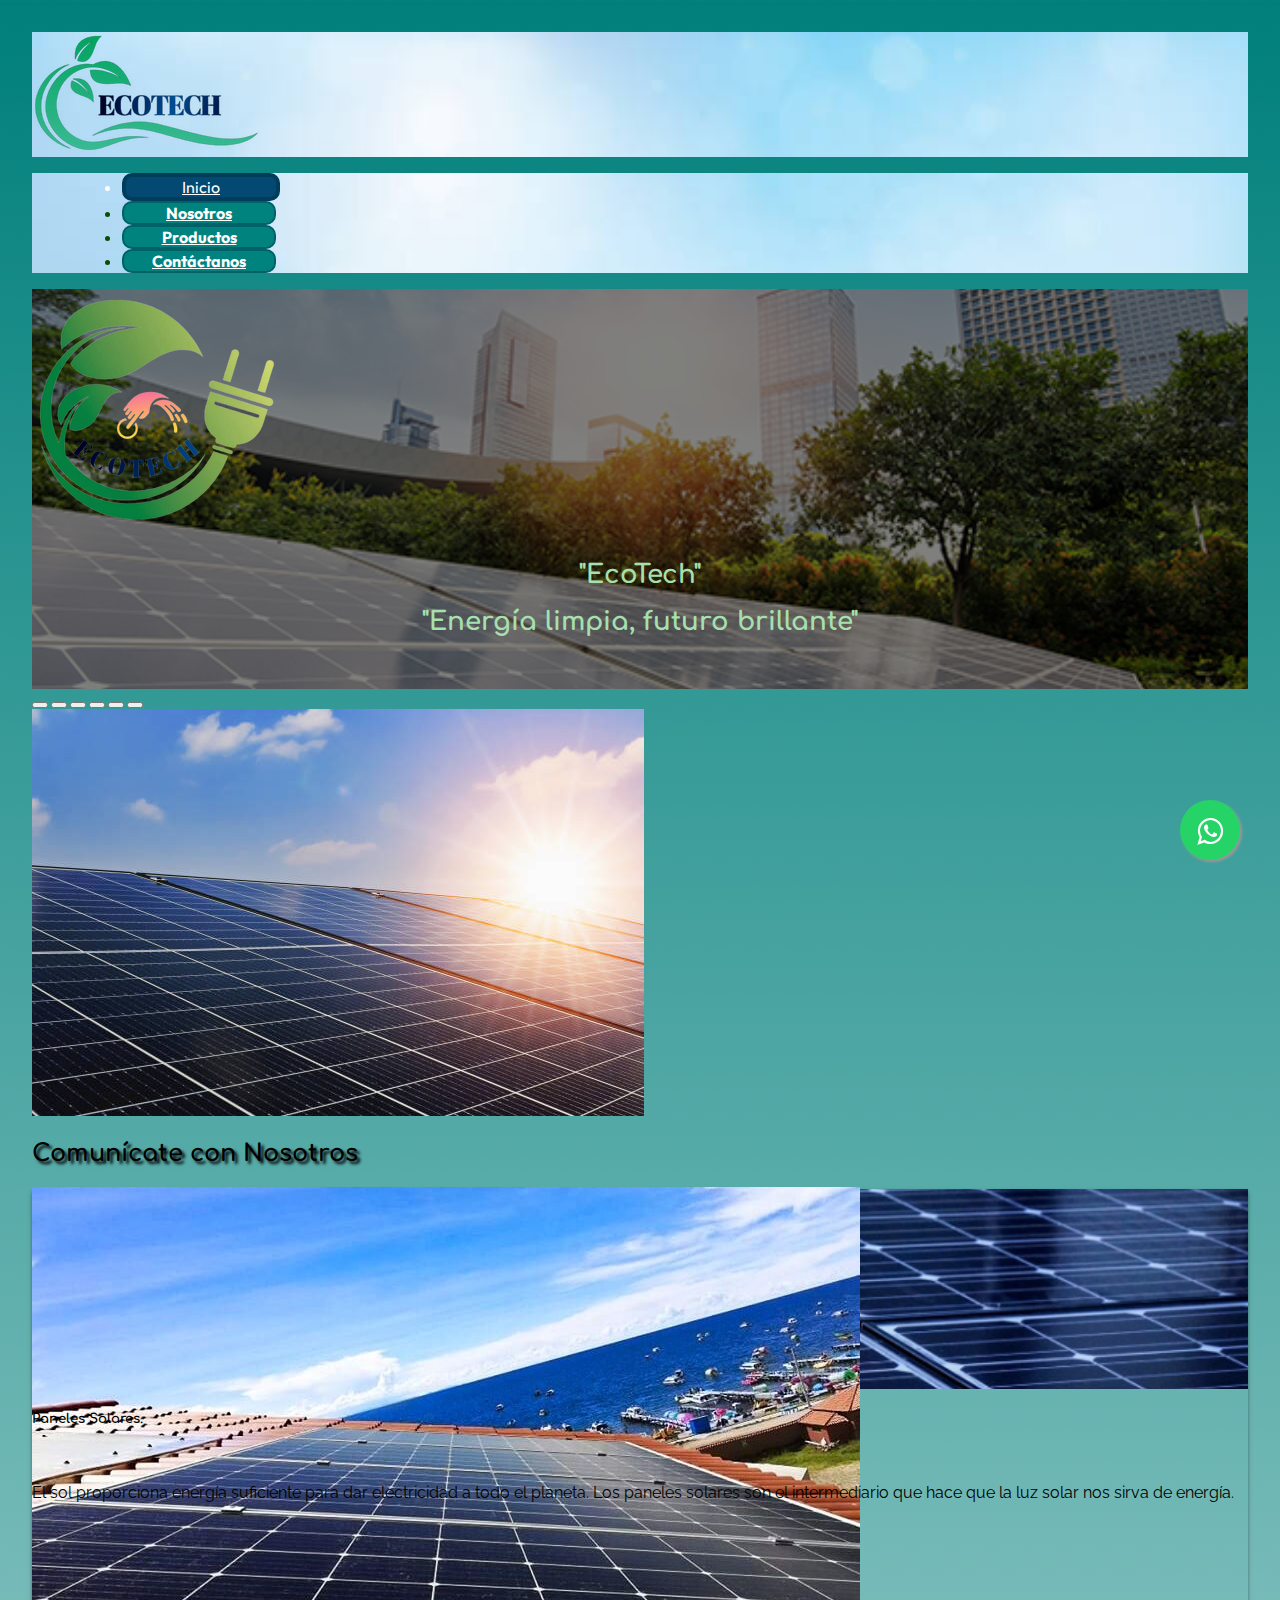
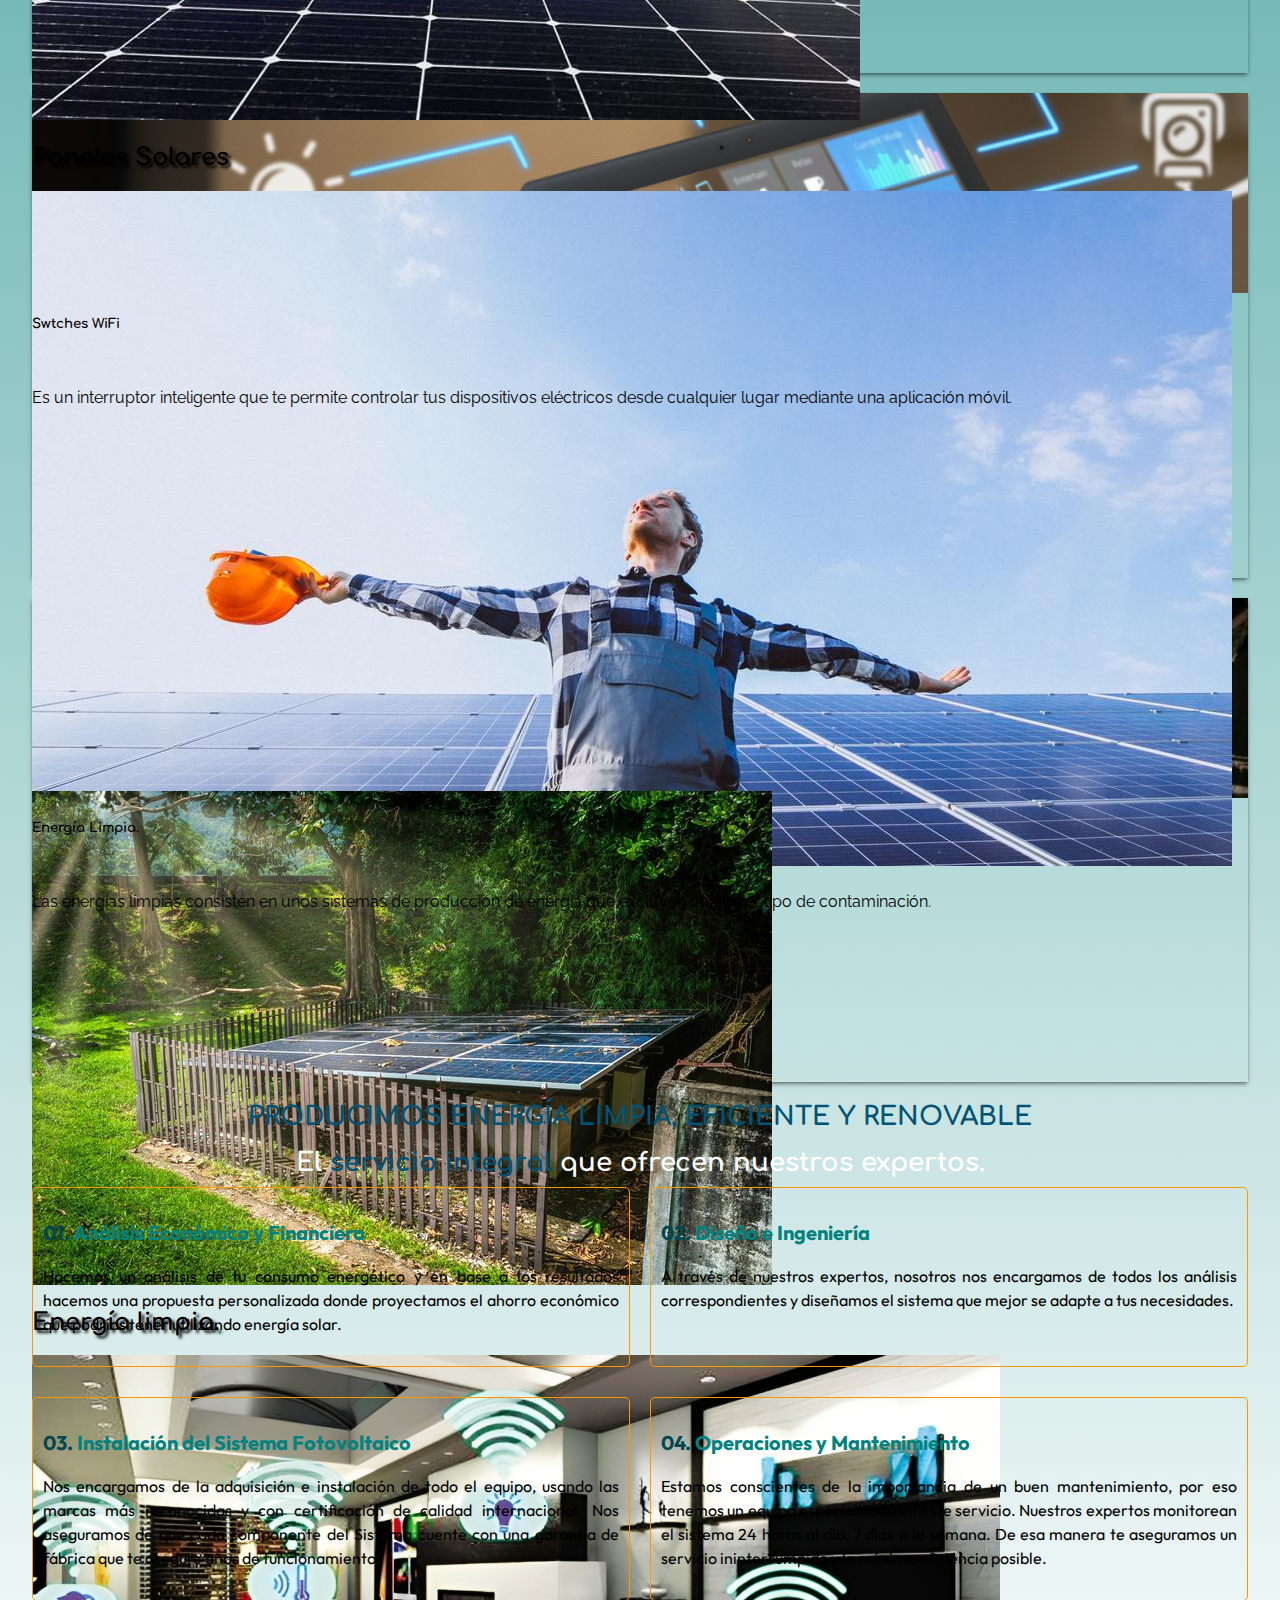
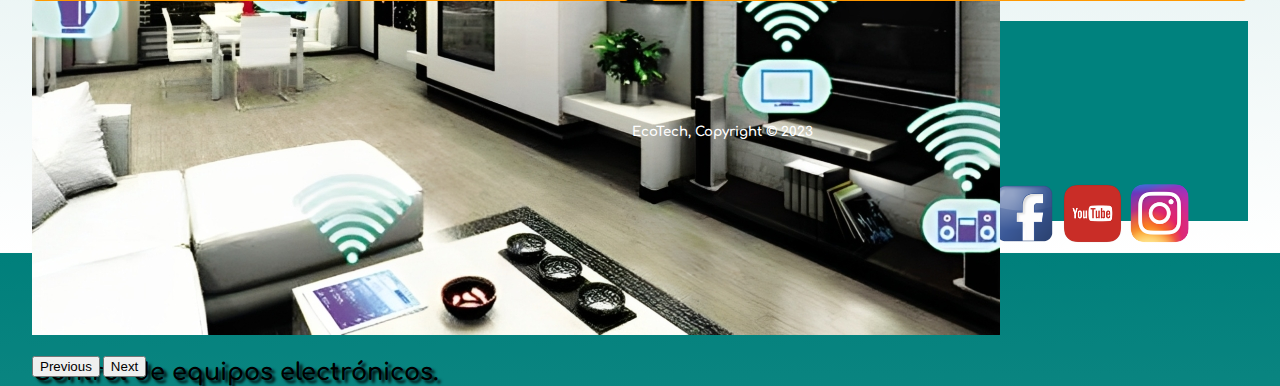
<file: index.html>
<!DOCTYPE html>
<html lang="es">
<head>
    <meta charset="UTF-8"> <!--<meta charset="iso-8859-1"> -->
    <meta name="viewport" content="width=device-width, initial-scale=1.0, maximum-scale=1.0">
    <link rel="stylesheet" type="text/css" href="css/estilos.css">
    <link rel="stylesheet" href="css/whatsapp.css">
    
    <link rel="icon" href="img/ecotech.png">

    <link href="https://cdn.jsdelivr.net/npm/bootstrap@5.1.3/dist/css/bootstrap.min.css" rel="stylesheet" integrity="sha384-1BmE4kWBq78iYhFldvKuhfTAU6auU8tT94WrHftjDbrCEXSU1oBoqyl2QvZ6jIW3" crossorigin="anonymous">
    <!--<fuentes> -->
      <link rel="preconnect" href="https://fonts.googleapis.com">
      <link rel="preconnect" href="https://fonts.gstatic.com" crossorigin>
      <link href="https://fonts.googleapis.com/css2?family=Comfortaa:wght@600&family=Outfit:wght@300&family=Raleway&display=swap" rel="stylesheet">
      <!--< 'Comfortaa'600 'Outfit'300 'Raleway'400  >-->
    <!--<fin fuentes> -->   
    <title>EcoTech</title>
    <meta name="description" content="EcoTech - Productos">
    <meta name="author" content="Laura Maribel Laime Asistiri">
    
    
</head>
<body>
  <!--Icono Whatsapp-->
  <link rel="stylesheet" href="https://maxcdn.bootstrapcdn.com/font-awesome/4.5.0/css/font-awesome.min.css">
    <a href="https://api.whatsapp.com/send?phone=59175829129&text=Hola%21%20Quisiera%20m%C3%A1s%20informaci%C3%B3n%20sobre%20sus%20productos." class="float" target="_blank">
    <i class="fa fa-whatsapp my-float"></i>
    </a>
  <!--Fin Whatsapp-->

  <header>  <!--  modificar logo ecotech      -->
    <section id="logo" style="background-image: url(img/cieloSol.jpg); background-size: cover;"> 
      <a href="index.html"><img src="img/rsz_logo2.png" alt="Logo de EcoTech"></a>
    </section>
    <nav class="navbar navbar-expand-lg navbar-ligth bg-dark" 
      style="padding-left: 50px; background-image: url(img/rsz_cielosol.jpg);
      background-size: cover;
      background-position: center;">
      <!--  <a class="navbar-brand" href="index.html" style="margin-left: 30px; color:black;"><h4>EcoTech</h4></a>  -->
      
      <ul class="nav">
        <li class="nav-item-actual">
            <a class="nav-link" aria-current="page" href="index.html" style="color: rgb(255, 255, 255);">Inicio</a>
        </li>
        <li class="nav-item">
          <a class="nav-link" href="nosotros.html" style="color: rgb(255, 255, 255);">Nosotros</a>
        </li>
        <li class="nav-item">
          <a class="nav-link" href="productos.html" style="color: rgb(255, 255, 255);">Productos</a>
        </li>
        <li class="nav-item">
          <a class="nav-link" href="contactanos.html" style="color: rgb(255, 255, 255);">Contáctanos</a>
        </li>
      </ul>   
    </nav>

    <div class="cover d-flex justify-content-center align-items-center flex-column">
      <a href="index.html"><img src="img/logoecotechMediano.png" alt="Logo de EcoTech"></a>
      <h1><span style="color: rgb(166, 224, 174);">"EcoTech"</span></h1>
      <h1><span style="color: rgb(166, 224, 174);">"Energía limpia, futuro brillante"</span></h1>
      
    </div>
    
  </header>
  <!-- ---------------------------------------------------------- -->
  <!-- ---------------------------------------------------------- -->
 
  <!-- --------------------CARRUCEL------------------------------ -->

<div id="carouselExampleCaptions" class="carousel slide" data-bs-ride="carousel" style="max-height:500px; " >
  <div class="carousel-indicators">
    <button type="button" data-bs-target="#carouselExampleCaptions" data-bs-slide-to="0" class="active" aria-current="true" aria-label="Slide 1"></button>
    <button type="button" data-bs-target="#carouselExampleCaptions" data-bs-slide-to="1" aria-label="Slide 2"></button>
    <button type="button" data-bs-target="#carouselExampleCaptions" data-bs-slide-to="2" aria-label="Slide 3"></button>
    <button type="button" data-bs-target="#carouselExampleCaptions" data-bs-slide-to="3" aria-label="Slide 4"></button>
    <button type="button" data-bs-target="#carouselExampleCaptions" data-bs-slide-to="4" aria-label="Slide 5"></button>
    <button type="button" data-bs-target="#carouselExampleCaptions" data-bs-slide-to="5" aria-label="Slide 0"></button>
  </div>
  <div class="carousel-inner">
    <div class="carousel-item active" style="max-height:600px;">
      <img src="img/panel3.jpg" class="d-block w-100" alt="Portada de EcoTech">
      <div class="carousel-caption d-none d-md-block">
        <h2 class="sombra">Comunícate con Nosotros</h2></background>
      </div>
    </div>
    <div class="carousel-item " style="max-height:600px;">
      <img src="img/rsz_panel1.jpg" class="d-block w-100" alt="Envase de miel" >
      <div class="carousel-caption d-none d-md-block">
        <h2 class="sombra">Paneles Solares</h2>
      </div>
    </div>
    <div class="carousel-item" style="max-height:600px;">
      <img src="img/panel2.jpg" class="d-block w-100" alt="Envase de miel" >
      <div class="carousel-caption d-none d-md-block">
        <h2 class="sombra">Monitoreo de la corriente.</h2>
      </div>
    </div>
    <div class="carousel-item" style="max-height:600px;">
      <img src="img/panel4.jpg" class="d-block w-100" alt="taza de yogurt">
      <div class="carousel-caption d-none d-md-block">
        <h2 class="sombra">Energía limpia.</h2>
      </div>
    </div>
    <div class="carousel-item" style="max-height:600px;">
      <img src="img/tecnologia2.png" class="d-block w-100" alt="taza de yogurt">
      <div class="carousel-caption d-none d-md-block">
        <h2 class="sombra">Control de equipos electrónicos.</h2>
      </div>
    </div>
  </div>
  <button class="carousel-control-prev" type="button" data-bs-target="#carouselExampleCaptions" data-bs-slide="prev">
    <span class="carousel-control-prev-icon" aria-hidden="true"></span>
    <span class="visually-hidden">Previous</span>
  </button>
  <button class="carousel-control-next" type="button" data-bs-target="#carouselExampleCaptions" data-bs-slide="next">
    <span class="carousel-control-next-icon" aria-hidden="true"></span>
    <span class="visually-hidden">Next</span>
  </button>
</div>


<script src="https://cdn.jsdelivr.net/npm/bootstrap@5.1.3/dist/js/bootstrap.bundle.min.js" integrity="sha384-ka7Sk0Gln4gmtz2MlQnikT1wXgYsOg+OMhuP+IlRH9sENBO0LRn5q+8nbTov4+1p" crossorigin="anonymous"></script>
<!-- ---------------FIN DE CARRUCEL------------------------------ -->



    <div class="container mt-5 mb-5"> <!-- mt-5 = margintop de 5 ;;;; mb=marginbottom-->
      
      <div class="row justify-content-center">
        <div class="col-12 col-sm-6 col-md-4 col-lg-3 mt-5">
          <div class="card">
            <!-- <img src="img/stevia3.jpg" class="card-img-top" alt="Stevia">  -->
            <div title="Cuchara de Stevia" class="cover cover-small" style="background-image:url(img/panelSolar2.png);">
            
            </div>
            <div class="card-body">
              <h5 class="card-title">Paneles Solares.</h5>
              <p class="card-text">El sol proporciona energía suficiente para dar electricidad a todo el planeta. Los paneles solares son el intermediario que hace que la luz solar nos sirva de energía. </p>
            </div>
          </div>
        </div> 
        <div title="Vaso de yogurt" class="col-12 col-sm-6 col-md-4 col-lg-3 mt-5">
          <div class="card">
            <!--<img src="img/rsz_1yogurt2.jpg" class="card-img-top" alt="Yogurt">  -->
            <div class="cover cover-small" style="background-image:url(img/tecnologia1.png);">
            
            </div>
            <div class="card-body">
              <h5 class="card-title">Swtches WiFi</h5>
              <p class="card-text">Es un interruptor inteligente que te permite controlar tus dispositivos eléctricos desde cualquier lugar mediante una aplicación móvil.</p>
            </div>
          </div>
        </div>
        <div class="col-12 col-sm-6 col-md-4 col-lg-3 mt-5">
          <div class="card">
            <!--<img src="img/jugo5.jpg" class="card-img-top" alt="Jugos"> -->
            <div title="Vasos de jugo" class="cover cover-small" style="background-image:url(img/panel4.jpg);">
            
            </div>
            <div class="card-body">
              <h5 class="card-title">Energía Limpia.</h5>
              <p class="card-text">Las energías limpias consisten en unos sistemas de producción de energía que excluyen cualquier tipo de contaminación. </p>
            </div>
          </div>
        </div>
      </div>
    </div>
  
  <!---------------------------------------------------------------->
  <!---------------------------------------------------------------->
  <style>

    h1 {
        font-size: 26px;
        margin-bottom: 10px;
        color: #029226;
        font-weight: bold;
        text-align: center;
    }

    p {
        font-size: 16px;
        line-height: 1.5;
        margin-bottom: 20px;
    }

    .title2 {
        font-size: 20px;
        font-weight: bold;
        color: #00827e;
        margin-bottom: 10px;
    }

    .sub-title {
        font-size: 18px;
        font-weight: bold;
        color: #cab44b;
        margin-bottom: 10px;
    }

    .container2 {
        display: grid;
        grid-template-columns: repeat(2, 1fr);
        grid-gap: 20px;
        justify-items: center;
    }

    .box2 {
        border: 1px solid #FF9800;
        padding: 10px;
        border-radius: 5px;
        margin-bottom: 10px;
        text-align: justify;
    }
</style>

<h1><span style="color: rgb(0, 83, 116);">PRODUCIMOS ENERGÍA LIMPIA, EFICIENTE Y RENOVABLE</span></h1>
<h1><span style="color: white;">El </span><span style="color: rgb(0, 83, 116);">servicio integral</span><span style="color: white;"> que ofrecen nuestros expertos.</span></h1>
<div class="container2">
    <div class="box2">
        <p class="title2"><span style="color: #004750;">01.</span> Análisis Económico y Financiero</p>
        <p>Hacemos un análisis de tu consumo energético y en base a los resultados hacemos una propuesta personalizada donde proyectamos el ahorro económico que podrías tener utilizando energía solar.</p>
    </div>

    <div class="box2">
        <p class="title2"><span style="color: #004750;">02.</span> Diseño e Ingeniería</p>
        <p>A través de nuestros expertos, nosotros nos encargamos de todos los análisis correspondientes y diseñamos el sistema que mejor se adapte a tus necesidades.</p>
    </div>

    <div class="box2">
        <p class="title2"><span style="color: #004750;">03.</span> Instalación del Sistema Fotovoltaico</p>
        <p>Nos encargamos de la adquisición e instalación de todo el equipo, usando las marcas más reconocidas y con certificación de calidad internacional. Nos aseguramos de que cada componente del Sistema cuente con una garantía de fábrica que te asegure años de funcionamiento.</p>
    </div>

    <div class="box2">
        <p class="title2"><span style="color: #004750;">04.</span> Operaciones y Mantenimiento</p>
        <p>Estamos conscientes de la importancia de un buen mantenimiento, por eso tenemos un equipo especializado en este servicio. Nuestros expertos monitorean el sistema 24 horas al día, 7 días a la semana. De esa manera te aseguramos un servicio ininterrumpido y la máxima eficiencia posible.</p>
    </div>
</div>






  
  <!---------------------------------------------------------------->
  <!---------------------------------------------------------------->
  
<!-- ---------------------------------------------------------- -->
<!-- ---------------------------------------------------------- -->
  <footer>
    <section id="logo2">
      <a href="index.html"><img src="img/LogoEcoTech.png" alt="Logo EcoTech" height="150px" style="float:left; margin-left: 15px; margin-bottom: 20px;"></a>
    </section>
		<br><br><h5>EcoTech, Copyright &copy; 2023</h5><br>
    <!--
      -->
    <section id="redes " 
      style="float:right; margin-right: 15px;">
      <div class=" gap-2 d-md-flex justify-content-md">
        
          <a href="https://es-la.facebook.com/"><img src="img/Facebook-Logo.png" alt="Página de facebook EcoTech" height="65px" ></a>
          <a href="https://www.youtube.com/"><img src="img/YouTube-Logo.png" alt="Página de YouTube EcoTech" height="65px" ></a>
          <a href="https://www.instagram.com/"><img src="img/Instagram-logo.png" alt="Página de Instagram EcoTech" height="65px" ></a>
      </div>    
    </section>
	</footer>

</body>
</html>
</file>
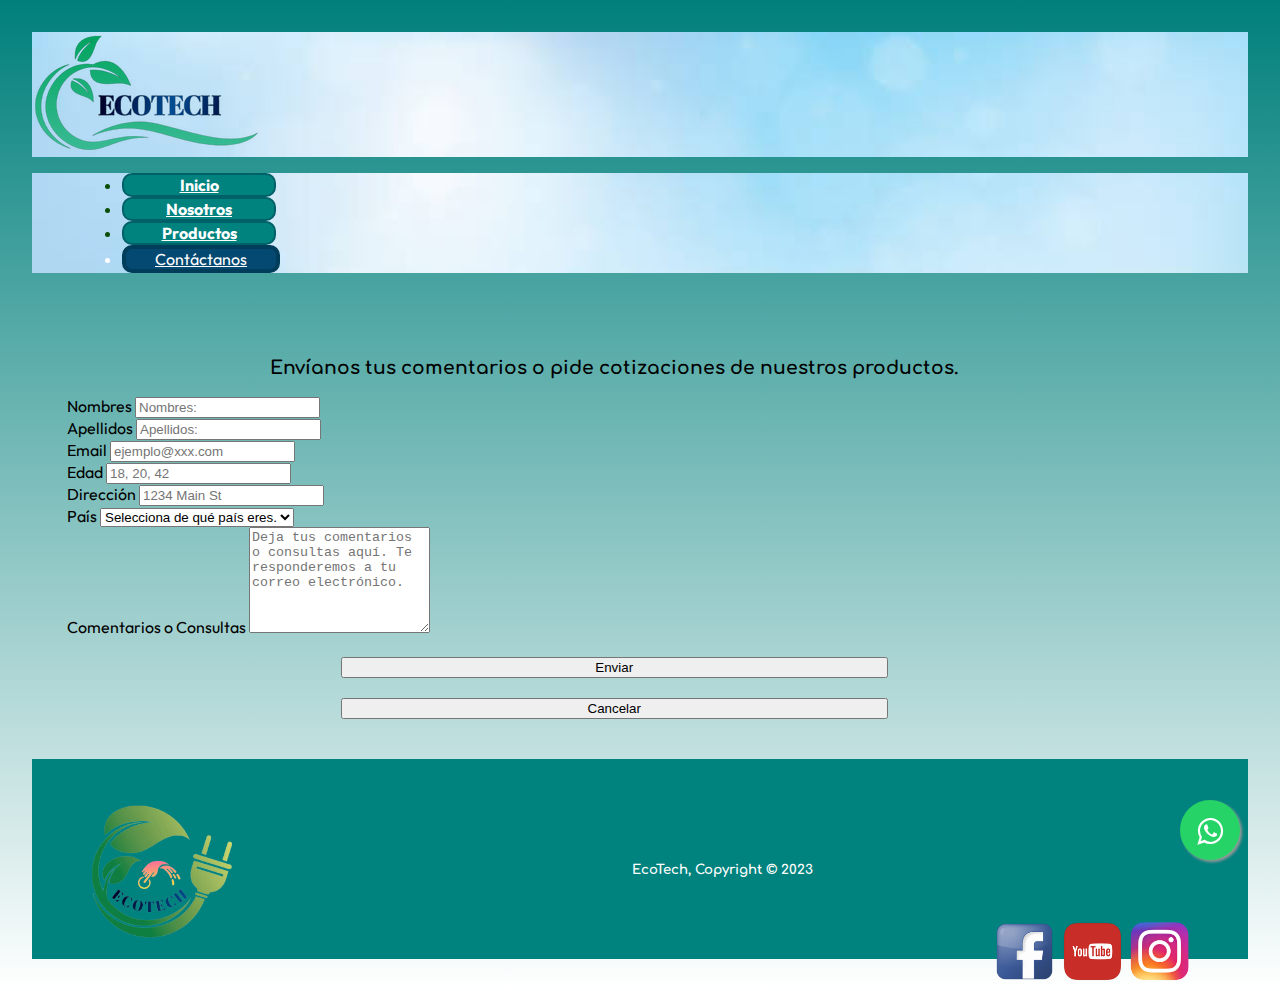
<file: contactanos.html>
<!DOCTYPE html>
<html lang="es">
<head>
    <meta charset="UTF-8"> <!--<meta charset="iso-8859-1"> -->
    <meta name="viewport" content="width=device-width, initial-scale=1.0, maximum-scale=1.0">
    <link rel="stylesheet" type="text/css" href="css/estilos.css">
    <link rel="stylesheet" href="css/whatsapp.css">
    
    <link rel="icon" href="img/ecotech.png">

    <link href="https://cdn.jsdelivr.net/npm/bootstrap@5.1.3/dist/css/bootstrap.min.css" rel="stylesheet" integrity="sha384-1BmE4kWBq78iYhFldvKuhfTAU6auU8tT94WrHftjDbrCEXSU1oBoqyl2QvZ6jIW3" crossorigin="anonymous">
    <!--<fuentes> -->
      <link rel="preconnect" href="https://fonts.googleapis.com">
      <link rel="preconnect" href="https://fonts.gstatic.com" crossorigin>
      <link href="https://fonts.googleapis.com/css2?family=Comfortaa:wght@600&family=Outfit:wght@300&family=Raleway&display=swap" rel="stylesheet">
      <!--< 'Comfortaa'600 'Outfit'300 'Raleway'400  >-->
    <!--<fin fuentes> -->   
    <title>EcoTech</title>
    <meta name="description" content="EcoTech - Productos">
    <meta name="author" content="Laura Maribel Laime Asistiri">
    

    <!-- ---------------------------------------------------------- -->
    <!-- ------------------VALIDACION DE FORMULARIO---------------- -->
    <script>
        
        function validacion() {
            if(document.getElementById('nombres').value.length < 3 ) {
                enviar = false;
                alert('El nombre debe tener una longitud mayor a 2 caracteres')
            }
            if(document.getElementById('apellidos').value.length < 3 ) {
                enviar = false;
                alert('El apellido debe tener una longitud mayor a 2 caracteres')
            }
            if(isNaN(document.getElementById('edad').value)){
                enviar = false;
                alert('La edad debe ser un valor numerico');
            }
            if(document.getElementById('direccion').value.length < 7 ){
                enviar = false;
	            alert('La Direccion tiene que tener una longitud mayor a 6 caracteres');
            }
            if(document.getElementById('comentarios').value.length < 15 ){
                enviar = false;
	            alert('Los comentarios o consultas deben tener una longitud mayor a 15 caracteres');
            }
            if(!enviar){
                return enviar;
            }
        }
        
    </script>
    <!-- ---------------------------------------------------------- -->
    <!-- ---------------------------------------------------------- -->


    
</head>
<body>
    <!--Icono Whatsapp-->
    <link rel="stylesheet" href="https://maxcdn.bootstrapcdn.com/font-awesome/4.5.0/css/font-awesome.min.css">
      <a href="https://api.whatsapp.com/send?phone=59175829129&text=Hola%21%20Quisiera%20m%C3%A1s%20informaci%C3%B3n%20sobre%20sus%20productos." class="float" target="_blank">
      <i class="fa fa-whatsapp my-float"></i>
      </a>
    <!--Fin Whatsapp-->
  
    <header>  <!--  modificar logo ecotech      -->
      <section id="logo" style="background-image: url(img/cieloSol.jpg); background-size: cover;"> 
        <a href="index.html"><img src="img/rsz_logo2.png" alt="Logo de EcoTech"></a>
      </section>
      <nav class="navbar navbar-expand-lg navbar-ligth bg-dark" 
        style="padding-left: 50px; background-image: url(img/rsz_cielosol.jpg);
        background-size: cover;
        background-position: center;">
        <!--  <a class="navbar-brand" href="index.html" style="margin-left: 30px; color:black;"><h4>EcoTech</h4></a>  -->
        
        <ul class="nav">
          <li class="nav-item">
              <a class="nav-link" aria-current="page" href="index.html" style="color: rgb(255, 255, 255);">Inicio</a>
          </li>
          <li class="nav-item">
            <a class="nav-link" href="nosotros.html" style="color: rgb(255, 255, 255);">Nosotros</a>
          </li>
          <li class="nav-item">
            <a class="nav-link" href="productos.html" style="color: rgb(255, 255, 255);">Productos</a>
          </li>
          <li class="nav-item-actual">
            <a class="nav-link" href="contactanos.html" style="color: rgb(255, 255, 255);">Contáctanos</a>
          </li>
        </ul>   
      </nav>

        

    </header>
<!-- ---------------------------------------------------------- -->
<!-- -----------------------FORMULARIO----------------------------------- -->
<!-- -->

<div class="container" id="formulario">
    <br><h3 style="text-align:center;">Envíanos tus comentarios o pide cotizaciones de nuestros productos.</h3>
        
    <form class="row g-3" name="form1" onsubmit='return validacion();' enctype="text/plain" action="mailto:laura-maribel94@hotmail.com" method="post"> <!--method="post" para enviar más caracteres-->
        <div class="col-md-6">
            <label for="nombres" class="form-label">Nombres</label>
            <input type="text" class="form-control" id="nombres" name="nombres" placeholder="Nombres:" required>
        </div>
        <div class="col-md-6">
            <label for="apellidos" class="form-label">Apellidos</label>
            <input type="text" class="form-control" id="apellidos" name="apellidos" placeholder="Apellidos:" required>
        </div>
        <div class="col-md-6">
            <label for="email" class="form-label">Email</label>
            <input type="email" class="form-control" id="email" name= "email" placeholder="ejemplo@xxx.com" required>
        </div>
        <div class="col-md-6">
            <label for="edad" class="form-label">Edad</label>
            <input type="value" class="form-control" id="edad" name="edad" placeholder="18, 20, 42" required>
        </div>
        <div class="col-12">
            <label for="direccion" class="form-label">Dirección</label>
            <input type="text" class="form-control" id="direccion" name="direccion" placeholder="1234 Main St" required>
        </div>
        <div class="col-md-6">
            <label for="pais" class="form-label">País</label>
            <select class="form-select" id="pais">
                <label for="validarPais"style="font-weight: bold;">Selecciona de qué país eres.</label>
                <option selected >Selecciona de qué país eres.</option>
                <option value="1">Bolivia</option>
                <option value="2">Argentina</option>
                <option value="3">Chile</option>
                <option value="4">Perú</option>
                <option value="5">Paraguay</option>
                <option value="6">Brazil</option>
                <option value="7">Otro</option>
              </select>
        </div>
        
        <div class="col-12">
            <label for="comentarios" class="form-label">Comentarios o Consultas</label>
            <textarea class="form-control" placeholder="Deja tus comentarios o consultas aquí. Te responderemos a tu correo electrónico." 
                id="comentarios" name="comentarios" style="height: 100px" required></textarea>
        </div>
        <!--botones enviar y borrar-->
        <div class="col-12">
            <button type="submit" id="btn" name="btn" value="Enviar" class="btn btn-success">Enviar</button>
            <button class="btn btn-danger" type="reset" name="reset">Cancelar</button>
        </div>
    </form>
</div>


<!-- ---------------------------------------------------------- -->
<!-- ---------------------------------------------------------- -->
<footer>
    <section id="logo2">
      <a href="index.html"><img src="img/LogoEcoTech.png" alt="Logo EcoTech" height="150px" style="float:left; margin-left: 15px; margin-bottom: 20px;"></a>
    </section>
		<br><br><h5>EcoTech, Copyright &copy; 2023</h5><br>
    <!--
      -->
    <section id="redes " 
      style="float:right; margin-right: 15px;">
      <div class=" gap-2 d-md-flex justify-content-md">
        
          <a href="https://es-la.facebook.com/"><img src="img/Facebook-Logo.png" alt="Página de facebook EcoTech" height="65px" ></a>
          <a href="https://www.youtube.com/"><img src="img/YouTube-Logo.png" alt="Página de YouTube EcoTech" height="65px" ></a>
          <a href="https://www.instagram.com/"><img src="img/Instagram-logo.png" alt="Página de Instagram EcoTech" height="65px" ></a>
      </div>    
    </section>
</footer>

</body>
</html>
</file>
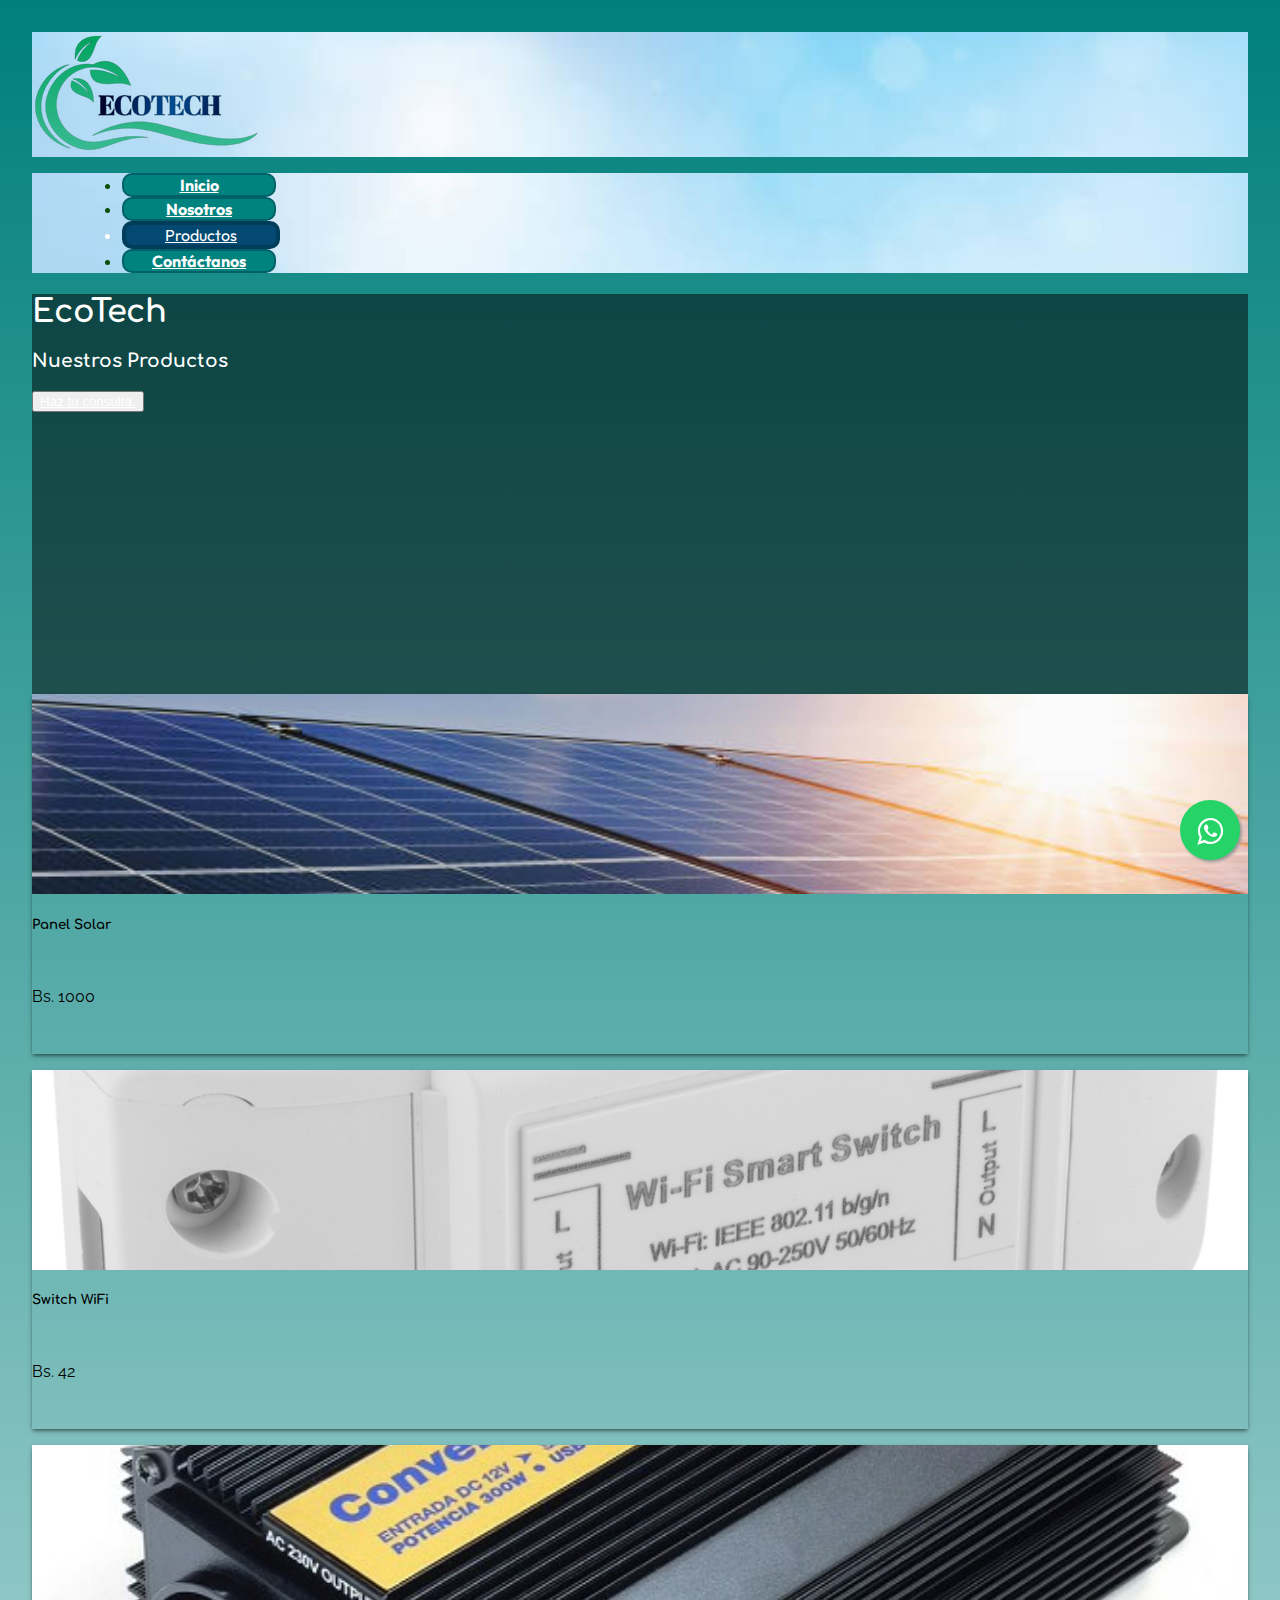
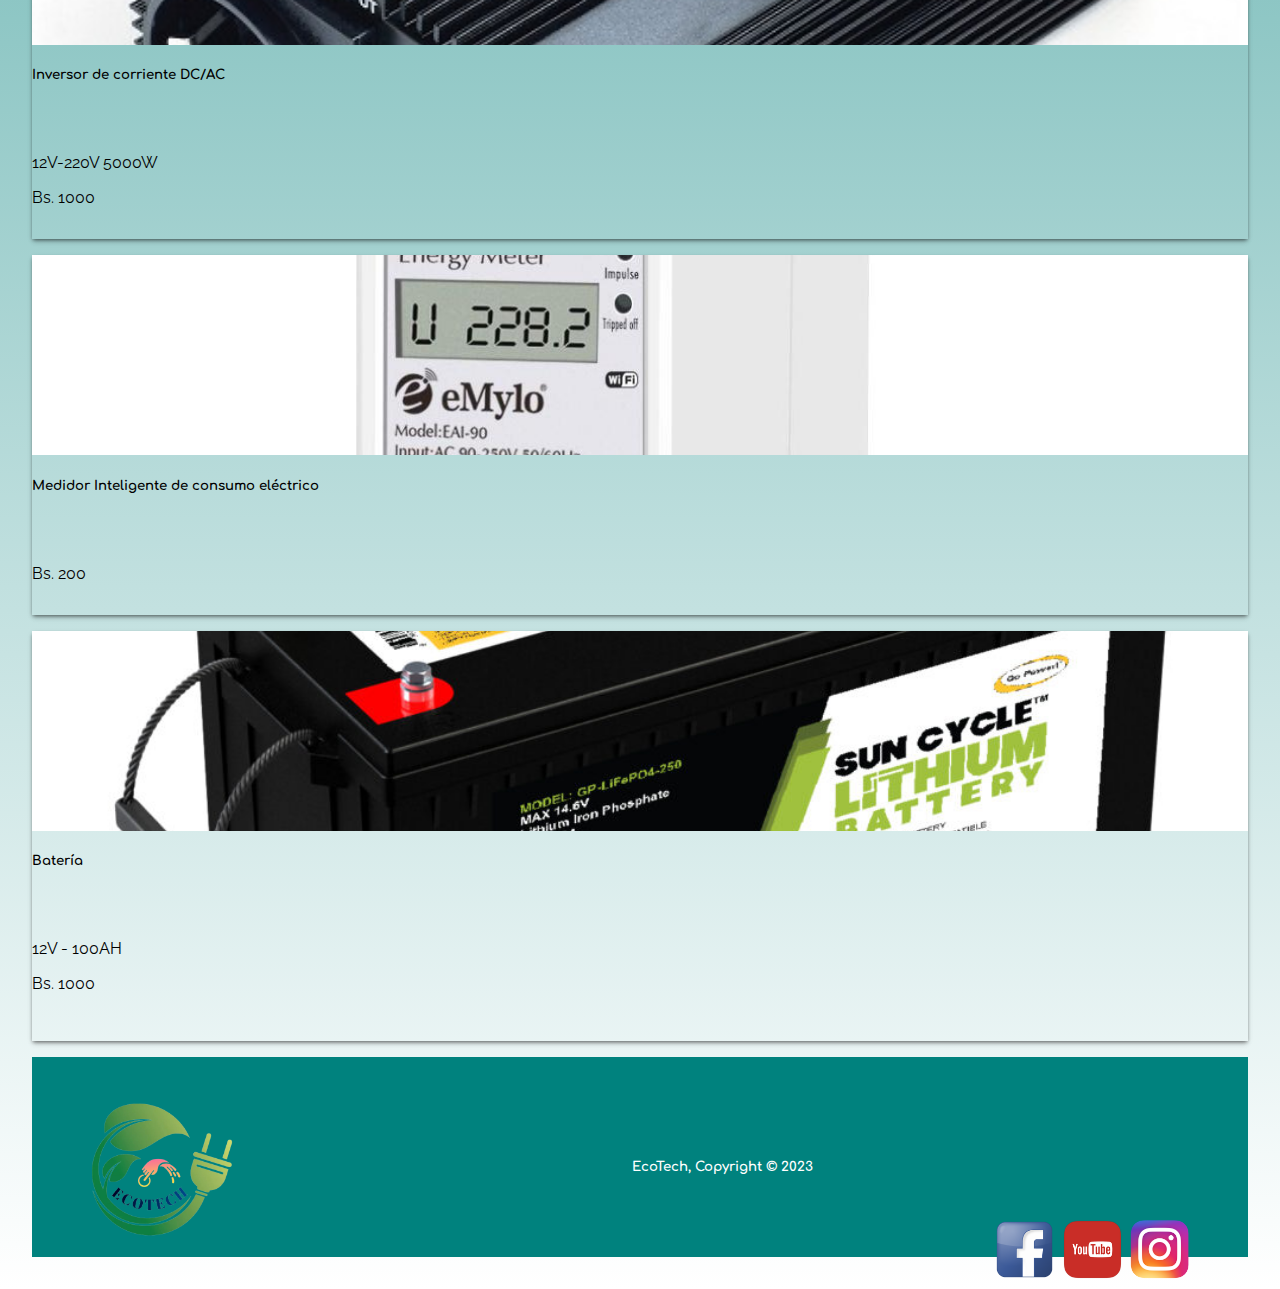
<file: productos.html>
<!DOCTYPE html>
<html lang="es">
<head>
    <meta charset="UTF-8"> <!--<meta charset="iso-8859-1"> -->
    <meta name="viewport" content="width=device-width, initial-scale=1.0, maximum-scale=1.0">
    <link rel="stylesheet" type="text/css" href="css/estilos.css">
    <link rel="stylesheet" href="css/whatsapp.css">
    
    <link rel="icon" href="img/ecotech.png">

    <link href="https://cdn.jsdelivr.net/npm/bootstrap@5.1.3/dist/css/bootstrap.min.css" rel="stylesheet" integrity="sha384-1BmE4kWBq78iYhFldvKuhfTAU6auU8tT94WrHftjDbrCEXSU1oBoqyl2QvZ6jIW3" crossorigin="anonymous">
    <!--<fuentes> -->
      <link rel="preconnect" href="https://fonts.googleapis.com">
      <link rel="preconnect" href="https://fonts.gstatic.com" crossorigin>
      <link href="https://fonts.googleapis.com/css2?family=Comfortaa:wght@600&family=Outfit:wght@300&family=Raleway&display=swap" rel="stylesheet">
      <!--< 'Comfortaa'600 'Outfit'300 'Raleway'400  >-->
    <!--<fin fuentes> -->   
    <title>EcoTech</title>
    <meta name="description" content="EcoTech - Productos">
    <meta name="author" content="Laura Maribel Laime Asistiri">
    
    
</head>
<body>
  <!--Icono Whatsapp-->
  <link rel="stylesheet" href="https://maxcdn.bootstrapcdn.com/font-awesome/4.5.0/css/font-awesome.min.css">
    <a href="https://api.whatsapp.com/send?phone=59175829129&text=Hola%21%20Quisiera%20m%C3%A1s%20informaci%C3%B3n%20sobre%20sus%20productos." class="float" target="_blank">
    <i class="fa fa-whatsapp my-float"></i>
    </a>
  <!--Fin Whatsapp-->

  <header>  <!--  modificar logo ecotech      -->
    <section id="logo" style="background-image: url(img/cieloSol.jpg); background-size: cover;"> 
      <a href="index.html"><img src="img/rsz_logo2.png" alt="Logo de EcoTech"></a>
    </section>
    <nav class="navbar navbar-expand-lg navbar-ligth bg-dark" 
      style="padding-left: 50px; background-image: url(img/rsz_cielosol.jpg);
      background-size: cover;
      background-position: center;">
      <!--  <a class="navbar-brand" href="index.html" style="margin-left: 30px; color:black;"><h4>EcoTech</h4></a>  -->
      
      <ul class="nav">
        <li class="nav-item">
            <a class="nav-link" aria-current="page" href="index.html" style="color: rgb(255, 255, 255);">Inicio</a>
        </li>
        <li class="nav-item">
          <a class="nav-link" href="nosotros.html" style="color: rgb(255, 255, 255);">Nosotros</a>
        </li>
        <li class="nav-item-actual">
          <a class="nav-link" href="productos.html" style="color: rgb(255, 255, 255);">Productos</a>
        </li>
        <li class="nav-item">
          <a class="nav-link" href="contactanos.html" style="color: rgb(255, 255, 255);">Contáctanos</a>
        </li>
      </ul>   
    </nav>

        <div class="cover d-flex justify-content-end align-items-start flex-column p-5"
            style="background-image: url(https://www.alicantetecnologica.es/wp-content/uploads/2020/09/Control-de-luces-online.jpg)">
            <h1> EcoTech </h1>
            <h3> Nuestros Productos </h3>
            <p>  </p>
            <button class="btn btn-success">
                <a class="nav-link" href="contactanos.html" style="color: rgb(255, 255, 255);">Haz tu consulta.</a>
            </button>
        </div>

    </header>
<!-- ---------------------------------------------------------- -->
<!-- ---------------------------------------------------------- -->



<!-- --------------------    TARJETAS ----------------------------- -->

<section id="productos">
    <div class="container mt-5 mb-5"> <!-- mt-5 = margintop de 5 ;;;; mb=marginbottom-->
      
      <div class="row justify-content-center">
        <div  class="col-12 col-sm-6 col-md-4 col-lg-3 mt-2">
          <div class="card">
            <div title="Stevia en envase de 40 gr." class="cover cover-small" 
            style="background-image:url(img/panel3.jpg);"></div>
            <div class="card-body">
              <h5 class="card-title2">Panel Solar</h5>
              <span class="badge bg-info text-dark"> Bs. 1000 </span>
              <p class="card-text3"></p>
            </div>
          </div>
        </div> 
        <div class="col-12 col-sm-6 col-md-4 col-lg-3 mt-2">
          <div class="card">
            <div title="Stevia en comprimidos" class="cover cover-small" 
            style="background-image:url(img/switchwifi1.jpg);"> </div>
            <div class="card-body">
              <h5 class="card-title2">Switch WiFi</h5>
              <span class="badge bg-info text-dark"> Bs. 42 </span>
              <p class="card-text3"></p>
            </div>
          </div>
        </div>
        <div class="col-12 col-sm-6 col-md-4 col-lg-3 mt-2">
          <div class="card">
            <div title="Endulzante en sachet" class="cover cover-small" 
            style="background-image:url(img/inversorDCAC.jpg);"></div>
            <div class="card-body">
              <h5 class="card-title3">Inversor de corriente DC/AC</h5>
              <p>12V-220V 5000W</p>
              <span class="badge bg-info text-dark"> Bs. 1000 </span>
              <p class="card-text2"></p>
            </div>
          </div>
        </div>
        <div class="col-12 col-sm-6 col-md-4 col-lg-3 mt-2">
          <div class="card">
            <div title="Envase de Té negro" class="cover cover-small" 
            style="background-image:url(img/medidorInteligente.jpg);"></div>
            <div class="card-body">
              <h5 class="card-title3">Medidor Inteligente de consumo eléctrico</h5>
              <span class="badge bg-info text-dark"> Bs. 200 </span>
              <p class="card-text2"></p>
            </div>
          </div>
        </div>
        <div class="col-12 col-sm-6 col-md-4 col-lg-3 mt-2">
          <div class="card">
            <div title="Envase de Té verde puro" class="cover cover-small" 
            style="background-image:url(img/bateria.jpg);"></div>
            <div class="card-body">
              <h5 class="card-title3">Batería</h5>
              <p>12V - 100AH</p>
              <span class="badge bg-info text-dark"> Bs. 1000 </span>
              <p class="card-text3"></p>
            </div>
          </div>
        </div>
        
      </div>
    </div>
</section>  
<!-- --------------------  FIN DE TARJETAS ----------------------------- -->
<!-- ---------------------------------------------------------- -->
<!-- ---------------------------------------------------------- -->
<footer>
  <section id="logo2">
    <a href="index.html"><img src="img/LogoEcoTech.png" alt="Logo EcoTech" height="150px" style="float:left; margin-left: 15px; margin-bottom: 20px;"></a>
  </section>
  <br><br><h5>EcoTech, Copyright &copy; 2023</h5><br>
  <!--
    -->
  <section id="redes " 
    style="float:right; margin-right: 15px;">
    <div class=" gap-2 d-md-flex justify-content-md">
      
        <a href="https://es-la.facebook.com/"><img src="img/Facebook-Logo.png" alt="Página de facebook EcoTech" height="65px" ></a>
        <a href="https://www.youtube.com/"><img src="img/YouTube-Logo.png" alt="Página de YouTube EcoTech" height="65px" ></a>
        <a href="https://www.instagram.com/"><img src="img/Instagram-logo.png" alt="Página de Instagram EcoTech" height="65px" ></a>
    </div>    
  </section>
</footer>

</body>
</html>
</file>
<file: css/estilos.css>
body{
    margin: 2em;
    font-family: 'Outfit', sans-serif;
	
	/*=============================================*/
    /*Color de fondo degradado*/
    /* Permalink - use to edit and share this gradient: https://colorzilla.com/gradient-editor/#e6f0a3+0,d2e638+50,c3d825+51,dbf043+100;Green+Gloss+%232 */
   
	background: hsla(0, 0%, 100%, 1);

background: linear-gradient(90deg, hsla(0, 0%, 100%, 1) 0%, hsla(178, 100%, 25%, 1) 100%);

background: -moz-linear-gradient(90deg, hsla(0, 0%, 100%, 1) 0%, hsla(178, 100%, 25%, 1) 100%);

background: -webkit-linear-gradient(90deg, hsla(0, 0%, 100%, 1) 0%, hsla(178, 100%, 25%, 1) 100%);

filter: progid: DXImageTransform.Microsoft.gradient( startColorstr="#FFFFFF", endColorstr="#00827E", GradientType=1 );


    /*FIN de Color degradado*/
	/*=============================================*/ 
}
/*resplandor exterior para logo*/
.outer-glow {
        box-shadow: 0 0 20px 10px rgba(255, 255, 255, 0.5);
}
.nav{
    font-family: 'Outfit', sans-serif;
    
}
h1,h2,h3,h4,h5,h6{
    font-family: 'Comfortaa', cursive;
}
.sombra{
    text-shadow: 3px 3px 3px black;
    }
header .nav a:hover{
	color:#00827e;/*#f8ff90;*/
	font-weight: bold;
    font-size: 12pt;
    text-align: center;
	text-transform: uppercase;
}
header .nav-item-actual {/*boton seleccionado inicio,nosotros,prod,contact */
    background:#044972;
    border: 4px solid #003d5b;
	border-radius: 10px;
    text-decoration: none;
    color: rgb(255, 255, 255); 
    
    width: 150px;
    margin-right: 20px;
    text-align: center;
}

header .nav-item {
    background:#00827e;/*#a7c957;*//*colo de todos los botones no seleccionados inicio,nosotros,product,contact*/
    border: 2px solid #006168;
	border-radius: 10px;
    text-decoration: none;
    color: rgb(9, 78, 3); 
    font-size: 12pt;
    font-weight: bold;

    width: 150px;
    text-align: center;
    margin-right: 20px;
    position: relative; /* Para que el interlineado esté debajo de cada palabra*/
}
/*---------------------*/
.nav-item::before{
    content: '';
    position: absolute;
    display: block;
    width: 0;
    height: 3px;
    bottom: 0px;
    background-color: rgb(97, 63, 1);
    left: 50%;
    transition: width, 0.5s; /*para hacer que se desplace algo asi*/
}

.nav-item:hover::before{
    width: 100%;
    left: 0%;
}


/*---------------*/
.cover{
    height: 400px;
    background-image: url(../img/panelSolar1.png); /* hasta aqui la imagen no esta centrada*/
    color: white;
    background-size: cover;
    background-position: center;
    background-color: rgba(0, 0, 0, 0.5); /*color negro + opacidad*/
    background-blend-mode: darken;
    font-family: 'Outfit', sans-serif;

}
.cover2{
    height: 400px; /* hasta aqui la imagen no esta centrada*/
    color: white;
    background-size: cover;
    background-position: center;
    background-color: rgba(0, 0, 0, 0.1); /*color negro + opacidad*/
    background-blend-mode: darken;
    font-family: 'Outfit', sans-serif;

}
.cover-small{
    height:200px;
    background-blend-mode: normal; /*para que las imagenes de las cajas no se vean oscuras*/
}

.card{
    border: 0 !important;
    box-shadow: 0 4px 6px -1px rgba(0, 0, 0, 0.1), 0 2px 4px -1px rgba(0, 0, 0, 0.6); /* Con segunda sombra*/
    font-family: 'Raleway', sans-serif;
}
/*para alinear las cajas: .card-title y .card-text*/
.card-title{
    min-height: 3rem;
}
.card-text{
    min-height: 12rem;
}
/* Muestra o tira de productos -->*/
.product-stripe {
    overflow-x: scroll;  /*hidden quita el scroll horizontal 
    pero tambien hace que desaparezcan algunos productos*/
    padding-top: 1rem;
    padding-bottom: 1rem;
}
.stripe-container {
    display:flex;
    /*flex-direction: por defecto es = row;*/   
}
.stripe-container .card{
    width: 300px;
    flex-shrink: 0; /* 0 si no queremos que las imagenes se redimensionen*/
    margin-right: 1rem;
}
/* FIN de Muestra o tira de productos */

/* Redimensionando el mapa en pantallas pequeñas */
.responsive-iframe{
    position:relative;
    padding-top:56.25%; /* 9/16= 0.5625*/

}
.responsive-iframe iframe{
    position: absolute;
    top: 0;
    left: 0;
    width: 100%;
    height: 100%;

}
/* ---FIN de Redimensionando el mapa en pantallas pequeñas */



/*  Slider de "nosotros"*/
.image-container{   
    width: 100%;
    padding-top:56.25%; /* 9/16= 0.5625*/
    background-size:cover ;
    background-position: center;
    flex-shrink: 0;

}
.slider{ /*lo mismo que en .product-stripe excepto desde -------*/
    overflow-x: scroll;  /*hidden quita el scroll horizontal 
    pero tambien hace que desaparezcan algunos productos*/
    padding-top: 1rem;
    padding-bottom: 1rem;
    /*---------*/
    overflow-x:hidden;
    
}
.slider-container{  /* lo mismo que en .stripe-container excepto desde ------- */
    display:flex;
    /*flex-direction: por defecto es = row;*/  
    /*----------*/
    transform: translateX(0); 
    animation: slider 10s infinite;
}
    /* Animación de slider */
@keyframes slider{
    0%{
        transform: translateX(0);
    }
    20%{
        transform: translateX(0);
    }
    25%{
        transform: translateX(-100%);
    }
    45%{
        transform: translateX(-100%);
    }
    50%{
        transform: translateX(-200%);
    }
    70%{
        transform: translateX(-200%);
    }
    75%{
        transform: translateX(-300%);
    }
    95%{
        transform: translateX(-300%);
    }
    100%{
        transform: translateX(0);
    }
}
/*  FIN de Slider de "nosotros"*/

footer{
	padding: 40px;
	margin-top: 10px;
	color: rgb(255, 255, 255);
    background-color: #00827e;
	/*background-color: #7f4f24;*/
    background-size: 100%;
	text-align: center;
}
footer .gap-2{
    animation-name: anime;
    /*nombre de la funcion*/
    animation-duration: 1.5s;
    /*tiempo que dure la animacion*/
    animation-timing-function: ease-in;
    /*tipo de animacion*/
    animation-iteration-count: infinite;
    /*veces que se va a repetir*/
    animation-direction:to;
    /*en que direccion to-> from > to > from
    alternative
    alternative-reverse
    */
    /*
    animation: anime 1.5s ease-in infinite alternative;
    */
}
@keyframes anime{
       
    0%{
        transform: scale(1);
    }
    50%{
        transform: scale(1.1);
    }
    100%{
        transform: scale(1);
    }
}

/*      FORMULARIO      */
#formulario {
	float:center;
	height:auto;
    width: 90%;
    padding: 30px 35px;     	
	border-radius: 10px;
	/*background-color:#f5e611;	*/
}

#formulario .btn{
	width: 50%;
	margin-top: 20px;
    margin-left: 25%;
}
/*  FIN DE FORMULARIO   */

/*          PRODUCTOS           */
.card-title2{
    min-height: 3rem;
}
.card-text2{
    min-height: 1rem;
}
.card-title3{
    min-height: 4rem;
}
.card-text3{
    min-height: 2rem;
}
/*  ---------- ANIMACION DE TARJETAS DE PRODUCTOS-----------*/
#productos .badge{
    animation-name: anima;
    /*nombre de la funcion*/
    animation-duration: 1.5s;
    /*tiempo que dure la animacion*/
    animation-timing-function: ease-in;
    /*tipo de animacion*/
    animation-iteration-count: infinite;
    /*veces que se va a repetir*/
    animation-direction:to;
}
@keyframes anima{
       
    0%{
        transform: scale(1);
    }
    50%{
        transform: scale(1.3);
    }
    100%{
        transform: scale(1);
    }
}
/*  ---------- FIN ANIMACION DE TARJETAS-----------*/


/*      FIN DE PRODUCTOS        */
</file>
<file: css/whatsapp.css>
.float{
	position:fixed;
	width:60px;
	height:60px;
	bottom:40px;
	right:40px;
	background-color:#25d366;
	color:#FFF;
	border-radius:50px;
	text-align:center;
  font-size:30px;
	box-shadow: 2px 2px 3px #999;
  z-index:100;
}
.float:hover {
	text-decoration: none;
	color: #25d366;
  background-color:#fff;
}

.my-float{
	margin-top:16px;
}
</file>
